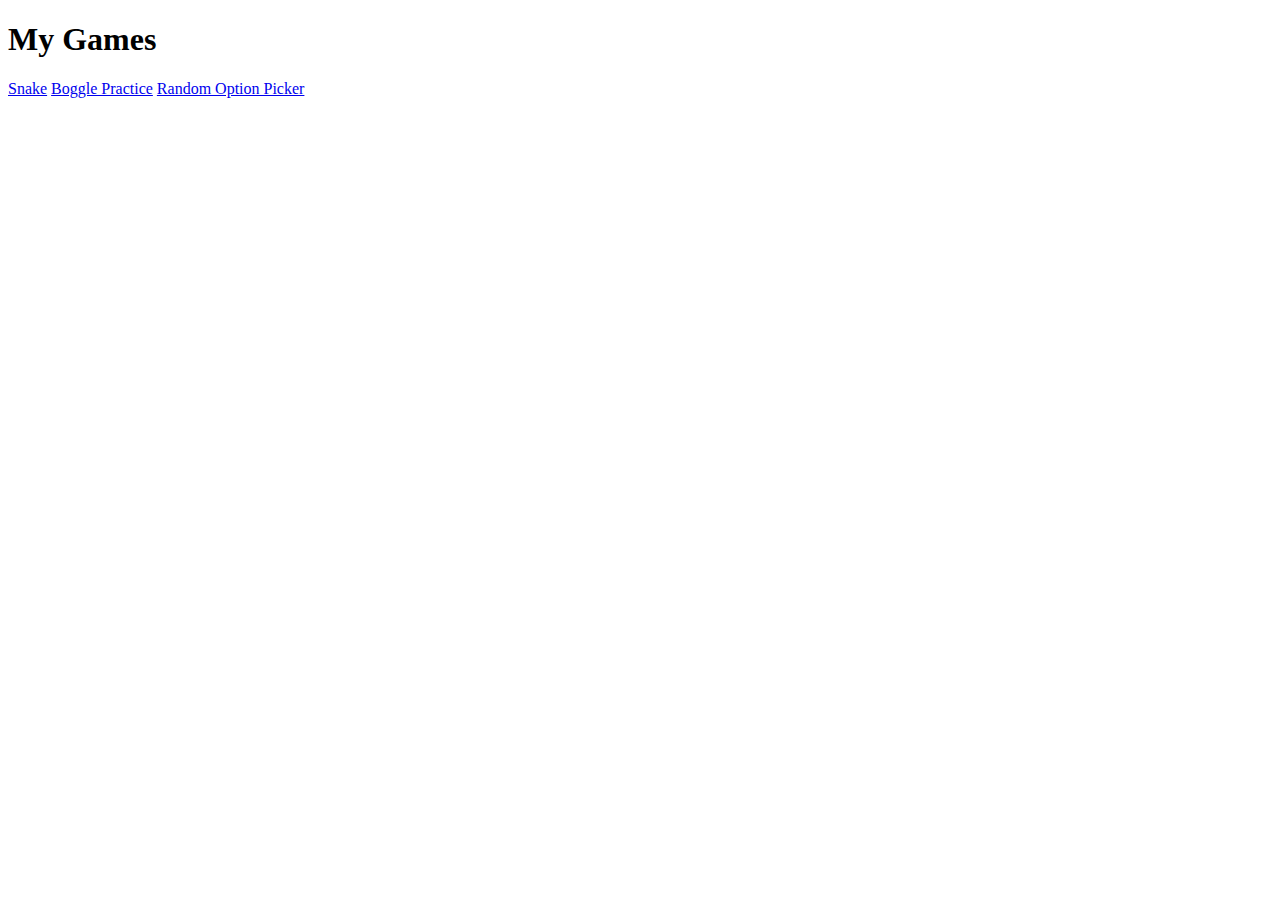
<file: index.html>
<!DOCTYPE html>
<html lang="en">
<head>
    <meta charset="UTF-8">
    <meta http-equiv="X-UA-Compatible" content="IE=edge">
    <meta name="viewport" content="width=device-width, initial-scale=1.0">
    <title>Games</title>
</head>
<body>
    <h1>My Games</h1>
    <div>
        <a href="./SnakeGame/">Snake</a>
        <a href="./BoggleGame/">Boggle Practice</a>
        <a href="./OptionPicker/">Random Option Picker</a>

    </div>
</body>
</html>
</file>
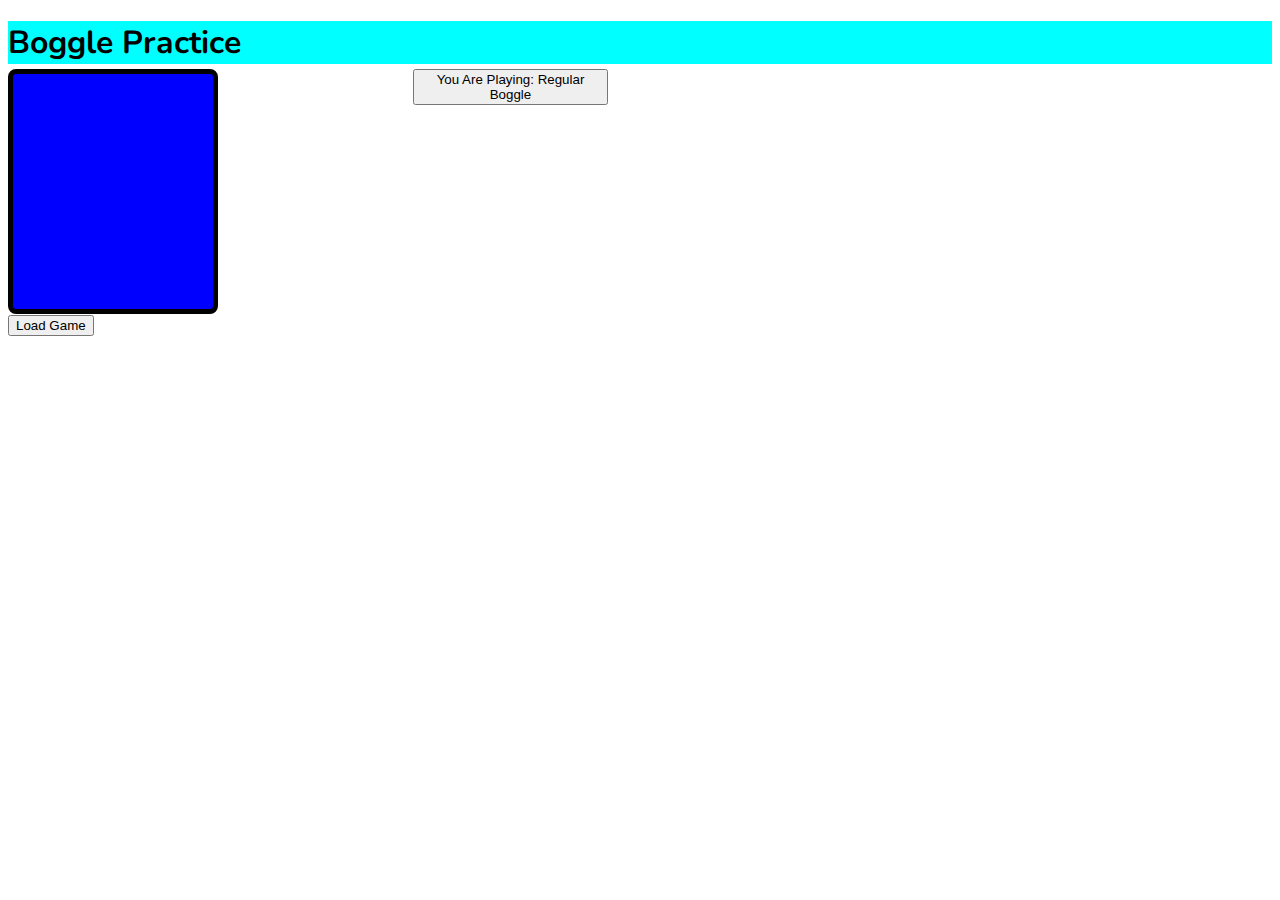
<file: BoggleGame/index.html>
<!DOCTYPE html>
<html lang="en">
<head>
    <meta charset="UTF-8">
    <meta http-equiv="X-UA-Compatible" content="IE=edge">
    <meta name="viewport" content="width=device-width, initial-scale=1.0">
    <script type = "module" src="./boggle.js" defer></script>
    <link rel="stylesheet" href="style.css">
    <title>Boggle</title>
</head>
<body>
    <h1>Boggle Practice</h1>
    <div id="gridBox">

        <div id="box">
            <table id="gameSpace">
    
            </table>
        </div>
        <div id="toggleGameMode">
            <button id="gameMode" onclick="changeGameMode()"></button>
        </div>
    
        <section id="instruction">
            <button id="startButton" onclick="loadGame()">Load Game</button>
        </section>
        <section id="playerArea">
            
        </section>
        <ul id="playersWords">
    
        </ul>
        <section id="results"></section>
    </div>
</body>
</html>
</file>
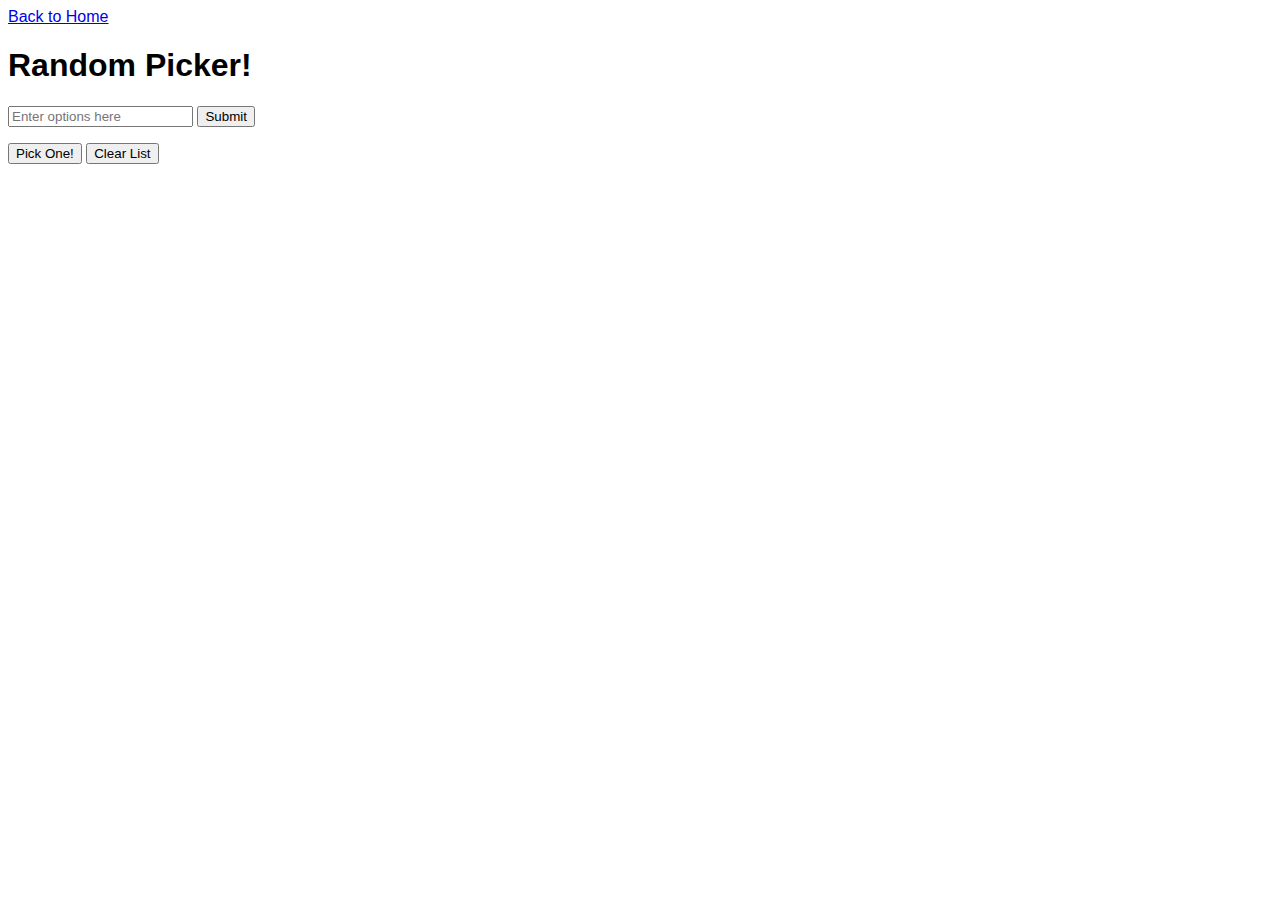
<file: OptionPicker/index.html>
<!DOCTYPE html>
<html lang="en">
<head>
    <meta charset="UTF-8">
    <meta http-equiv="X-UA-Compatible" content="IE=edge">
    <meta name="viewport" content="width=device-width, initial-scale=1.0">
    <link rel="stylesheet" href="style.css">
    <script src="optionPicker.js" defer></script>
    <title>Document</title>
</head>
<body>
    <a href="../index.html">Back to Home</a>
    <h1>Random Picker!</h1>
    <input type="text" placeholder="Enter options here" id="optionBox">
    <button id="submitButton">Submit</button>
    <ul id="optionsList"></ul>
    <button id="picker" onclick="chooseRandom()">Pick One!</button>
    <button id="clear" onclick="clearList()">Clear List</button>
    <p id="results"></p>
</body>
</html>
</file>
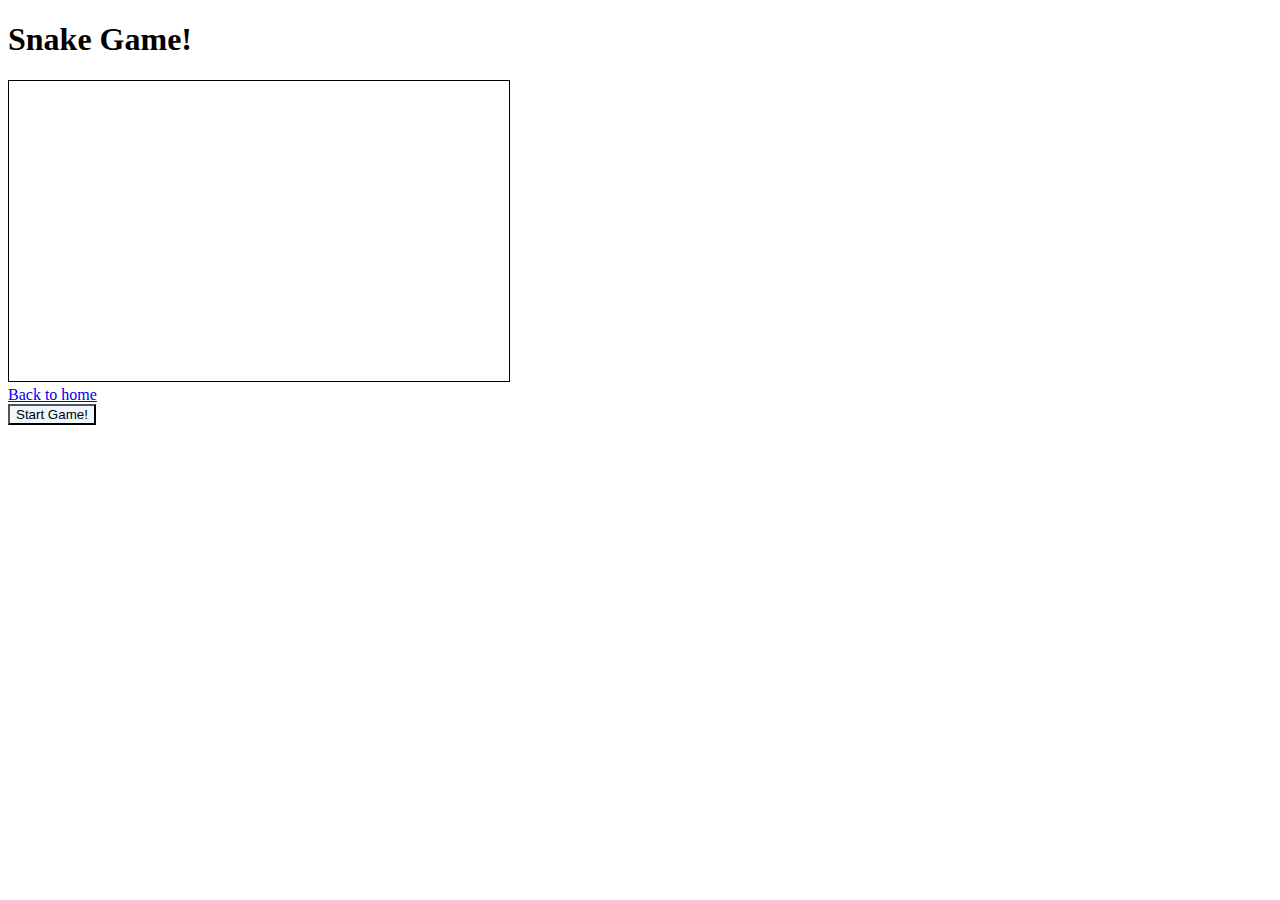
<file: SnakeGame/index.html>
<!DOCTYPE html>
<html lang="en">
<head>
    <meta charset="UTF-8">
    <meta http-equiv="X-UA-Compatible" content="IE=edge">
    <meta name="viewport" content="width=device-width, initial-scale=1.0">
    <link rel="stylesheet" href="style.css">
    <script src="./script.js" defer></script>
    <title>Snake Game</title>
</head>
<body>
    <h1>Snake Game!</h1>
    <canvas id = "screen" width="500" height="300"></canvas>
</body>
<footer>
    <a href="../index.html">Back to home</a>
</footer>
</html>
</file>
<file: BoggleGame/style.css>
@import url('https://fonts.googleapis.com/css2?family=Bitter:wght@200;400&family=Nunito&family=Source+Serif+Pro&display=swap');

body {
    font-family: 'Nunito','sans-serif';
}
td {
    background-color: #fcfce6;
    border: 2px black solid;
    width: 50px;
    height: 50px;
    margin: 0 auto;
    text-align: center;
    border-radius: 10px;
    /* border-style: solid; */
}
p {
    word-wrap:break-word;
}

h1 {
    background-color: aqua;
    margin-right:0;
    margin-left:0;
    margin-bottom: 5px;
}
#gridBox {
    display: grid;
    grid-template-columns: 1fr 1fr 1fr;
    max-width: 600px;
}
#playerArea {
    grid-column: 1/2;
    grid-row:2/3;
}
#box {
    width:200px;
    height:235px;
    background-color: blue;
    border: 5px solid black;
    border-radius: 8px;
}
.red {
    color:red;
}
#timer {
    grid-column: 1/2;
}
#playersWords {
    grid-row:1/6;
    grid-column: 2/3;
    text-align: center;
    list-style-type: none;
    padding: 0;
    column-count: 2;
    column-gap: 0px;
}
#toggleGameMode {
    grid-column: 3/4;
    grid-row: 1/2;
    align-self: left;
}
#results {
    grid-column: 1/4;
    grid-row:6/8;
    word-wrap: break-word;
    word-break: break-all;
}
#instruction {
    grid-column: 1/2;
    grid-row: 2/3;
    z-index: 1;
}
</file>
<file: OptionPicker/style.css>
body {
    font-family: 'Gill Sans', 'Gill Sans MT', Calibri, 'Trebuchet MS', sans-serif;
}
</file>
<file: SnakeGame/style.css>
canvas {
    border: 1px solid black;
}
button {
    background-color: aliceblue;
}
</file>
